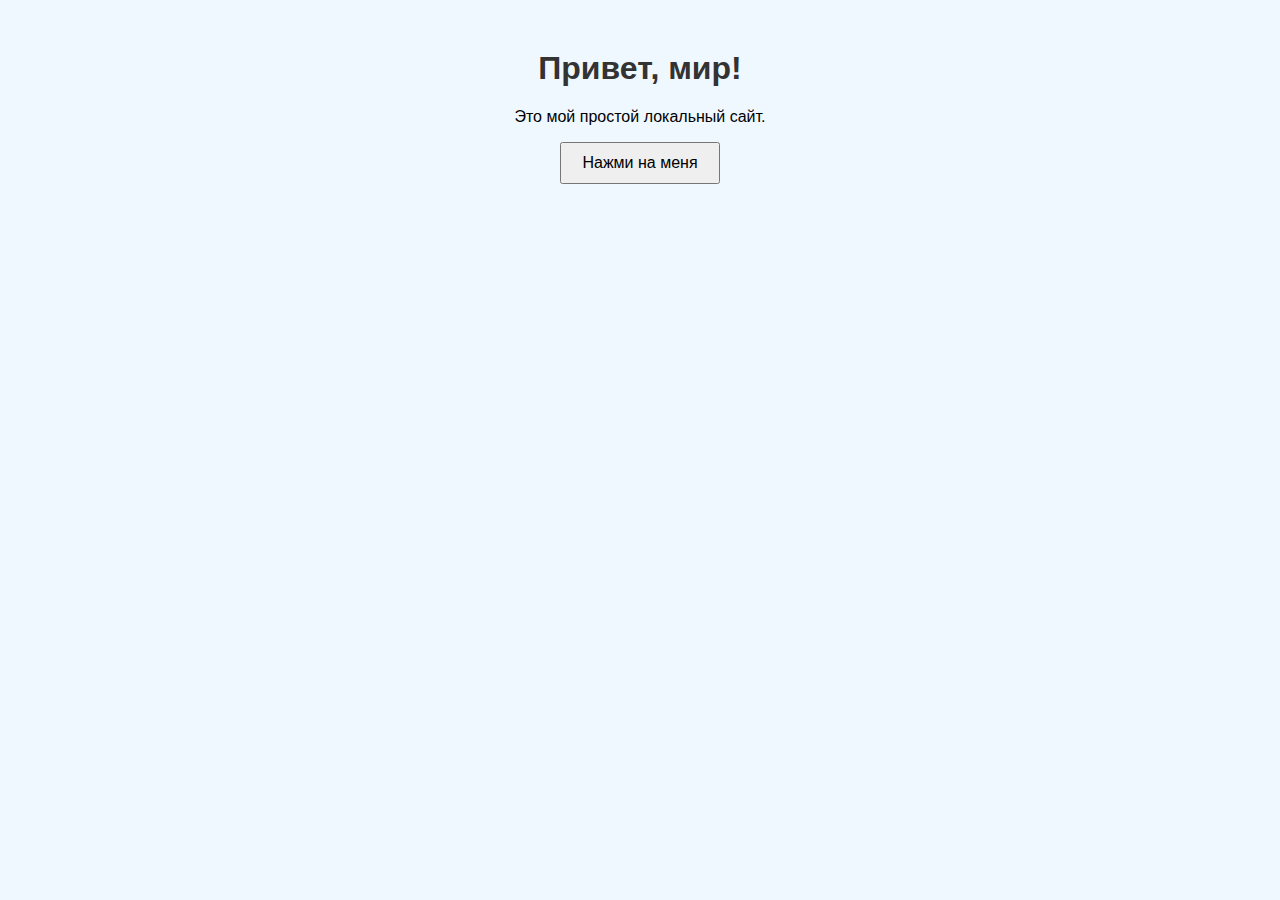
<file: index.html>
<!DOCTYPE html>
<html lang="ru">
<head>
    <meta charset="UTF-8">
    <title>Мой локальный сайт</title>
    <link rel="stylesheet" href="style.css">
</head>
<body>
      <script src="chat-widget-custom-name.js"></script>
<script>
  initializeChatWidget({
    agentId: "3852201d-17d2-4746-b6e4-195c7586d706",
    chatIconLineColor: "#1a73e8",
    chatIconBackgroundColor: "#fff",
    secondsToAutoinvite: "0",
    messageAutoInvite: "Привет! Я могу помочь с вопросами по порталу!",
    bgColorAutoInvite: "#9ecceb",
    textColorAutoInvite: "#000000",
    widgetBottom: "30",
    widgetRight: "30",
  });
</script>
    <h1>Привет, мир!</h1>
    <p>Это мой простой локальный сайт.</p>

    <button onclick="showMessage()">Нажми на меня</button>

    <script src="script.js"></script>

<!-- <script src="https://app.nextbot.ru/chat-widget-bundle-ver2.js"></script> -->
<script src="page3.html"></script>

<script>
  initializeChatWidget({
    agentId: "3852201d-17d2-4746-b6e4-195c7586d706",
    chatIconLineColor: "#1a73e8",
    chatIconBackgroundColor: "#fff",
    secondsToAutoinvite: "0",
    messageAutoInvite: "Здравствуйте. Вас приветствует виртуальный помощник портала закупок. Меня зовут Айсулу!!",
    bgColorAutoInvite: "#9ecceb",
    textColorAutoInvite: "#000000",
    widgetBottom: "30",
    widgetRight: "30",
  });
</script>
</body>
</html>
</file>
<file: style.css>
body {
    font-family: Arial, sans-serif;
    text-align: center;
    margin-top: 50px;
    background-color: #f0f8ff;
}

h1 {
    color: #333;
}

button {
    padding: 10px 20px;
    font-size: 16px;
}
</file>
